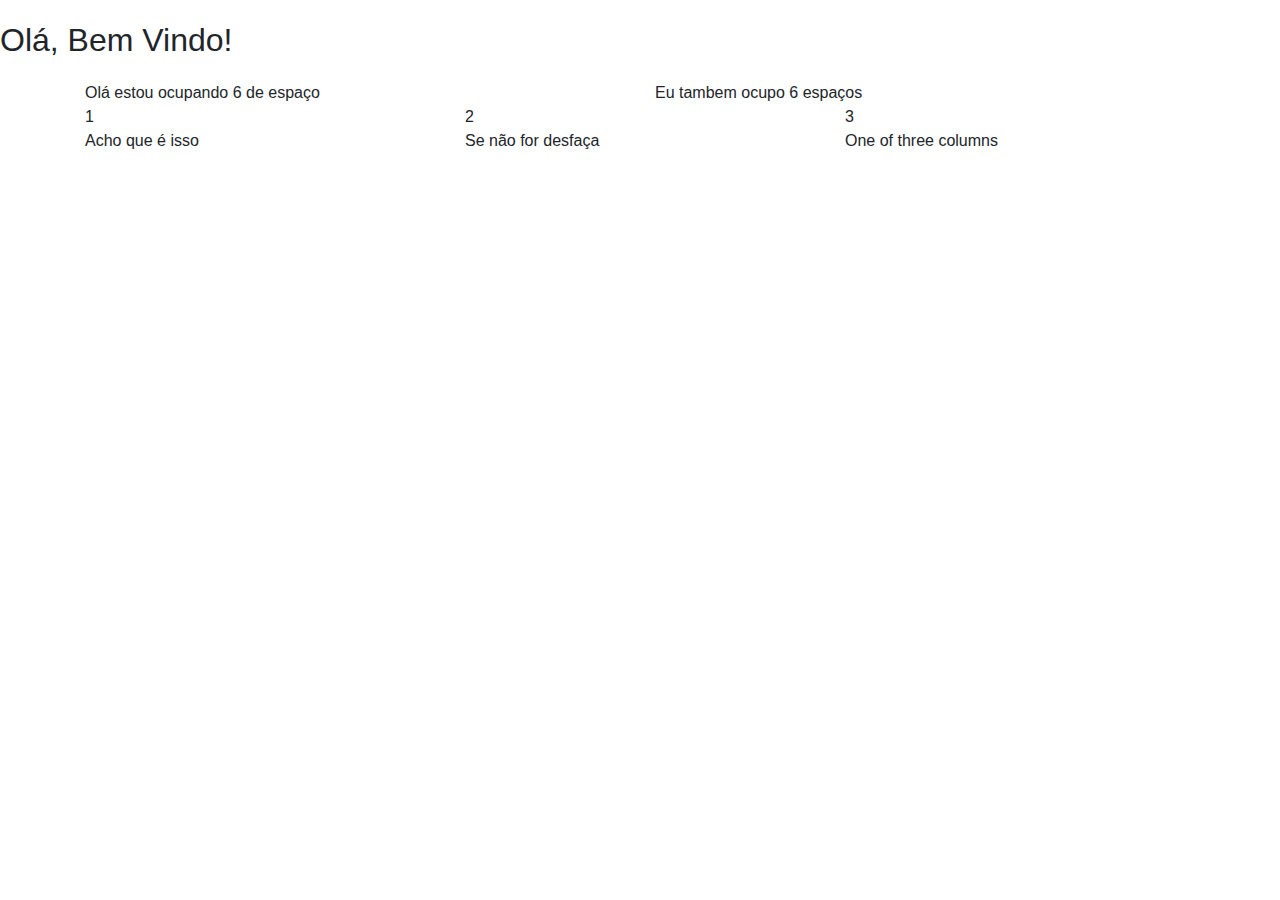
<file: index.html>
<!doctype html>
<html lang="pt">

<head>
  <meta charset="utf-8">
  <meta name="viewport" content="width=device-width, initial-scale=1, shrink-to-fit=no">

  <!-- Bootstrap CSS -->
  <link rel="stylesheet" href="css/bootstrap.min.css">
  <link rel="stylesheet" href="css/normalize.css">
  <title>DJD!</title>
</head>

<body>
  <h1>Olá, Bem Vindo!</h1>

  <section id="quem-somos">
    <div class="container">
      <div class="row">
        <div class="col-lg-6">
          Olá estou ocupando 6 de espaço
        </div>
        <div class="col-lg-6">
          Eu tambem ocupo 6 espaços
        </div>
      </div>
      <div class="row">
        <div class="col-lg-4">
          1
        </div>
        <div class="col-lg-4">
          2
        </div>
        <div class="col-lg-4">
          3
        </div>
      </div>
      <div class="row">

      </div>
    </div>
  </section>

  <div class="container">
    <div class="row">
      <div class="col-4">
        Acho que é isso
      </div>
      <div class="col-4">
        Se não for desfaça
      </div>
      <div class="col-4">
        One of three columns
      </div>
    </div>
  </div>
  
  <script src="jquery-3.3.1.slim.min.js"></script>
  <script src="popper.min.js"></script>
</body>
</file>
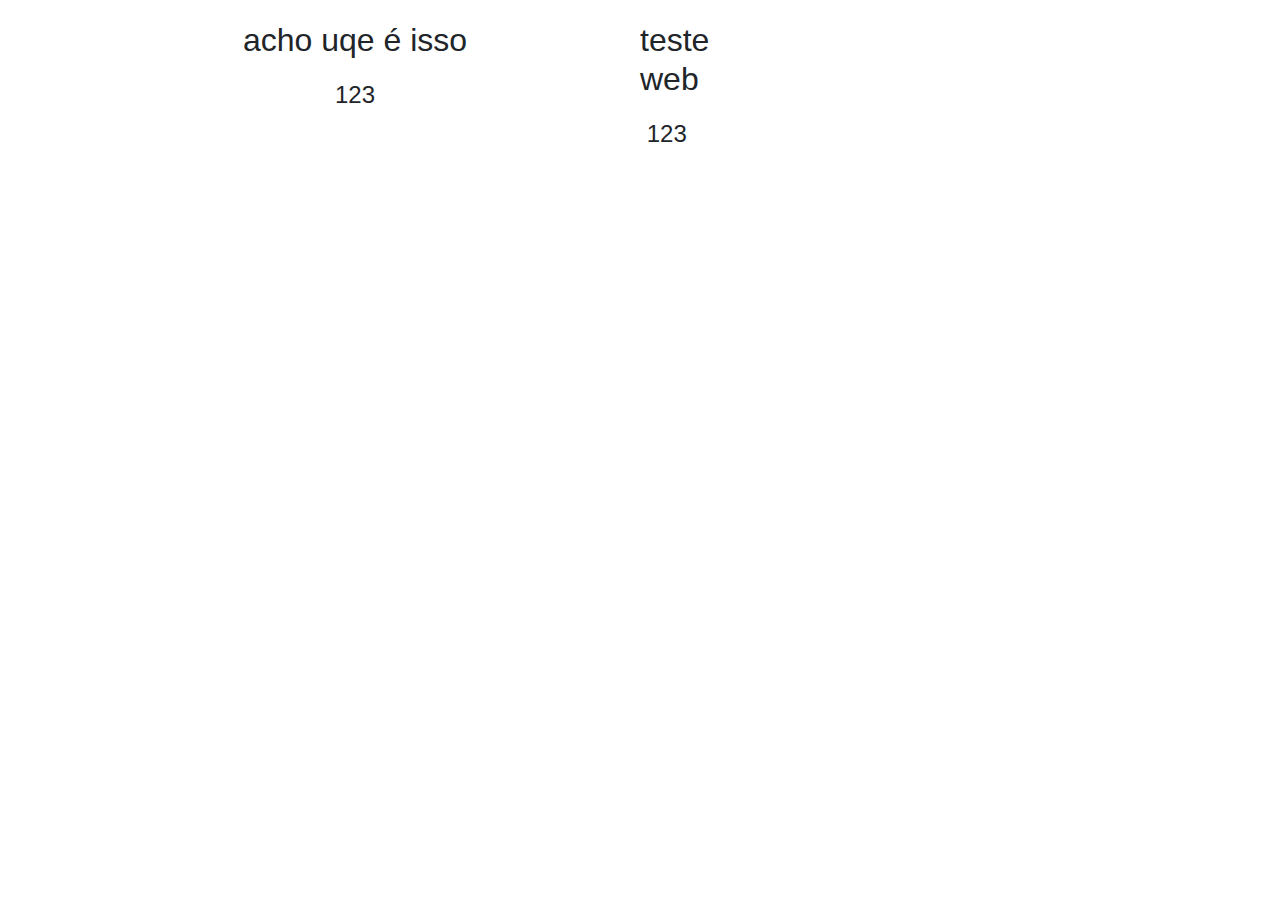
<file: teste.html>
<!doctype html>
<html lang="pt">

<head>
    <meta charset="utf-8">
    <meta name="viewport" content="width=device-width, initial-scale=1, shrink-to-fit=no">

    <!-- Bootstrap CSS -->
    <link rel="stylesheet" href="css/bootstrap.min.css">
    <link rel="stylesheet" href="css/normalize.css">
    <link rel="stylesheet" href="css/style.css">
    <title>DJD!</title>
</head>

<body>
    <div class="container">
        <div class="row">
            <div class="col-6 rjweb">
                <h1>
                    acho uqe é isso
                </h1>
                <h4>
                    123
                </h4>
            </div>



            <div class="row">
                <div class="col-6 rjweb">
                    <h1>
                        teste web
                    </h1>
                    <h4>
                        123
                    </h4>
                </div>

                <script src="jquery-3.3.1.slim.min.js"></script>
                <script src="popper.min.js"></script>
</file>
<file: css/style.css>
.rjweb{
    text-align: center;
}
</file>
